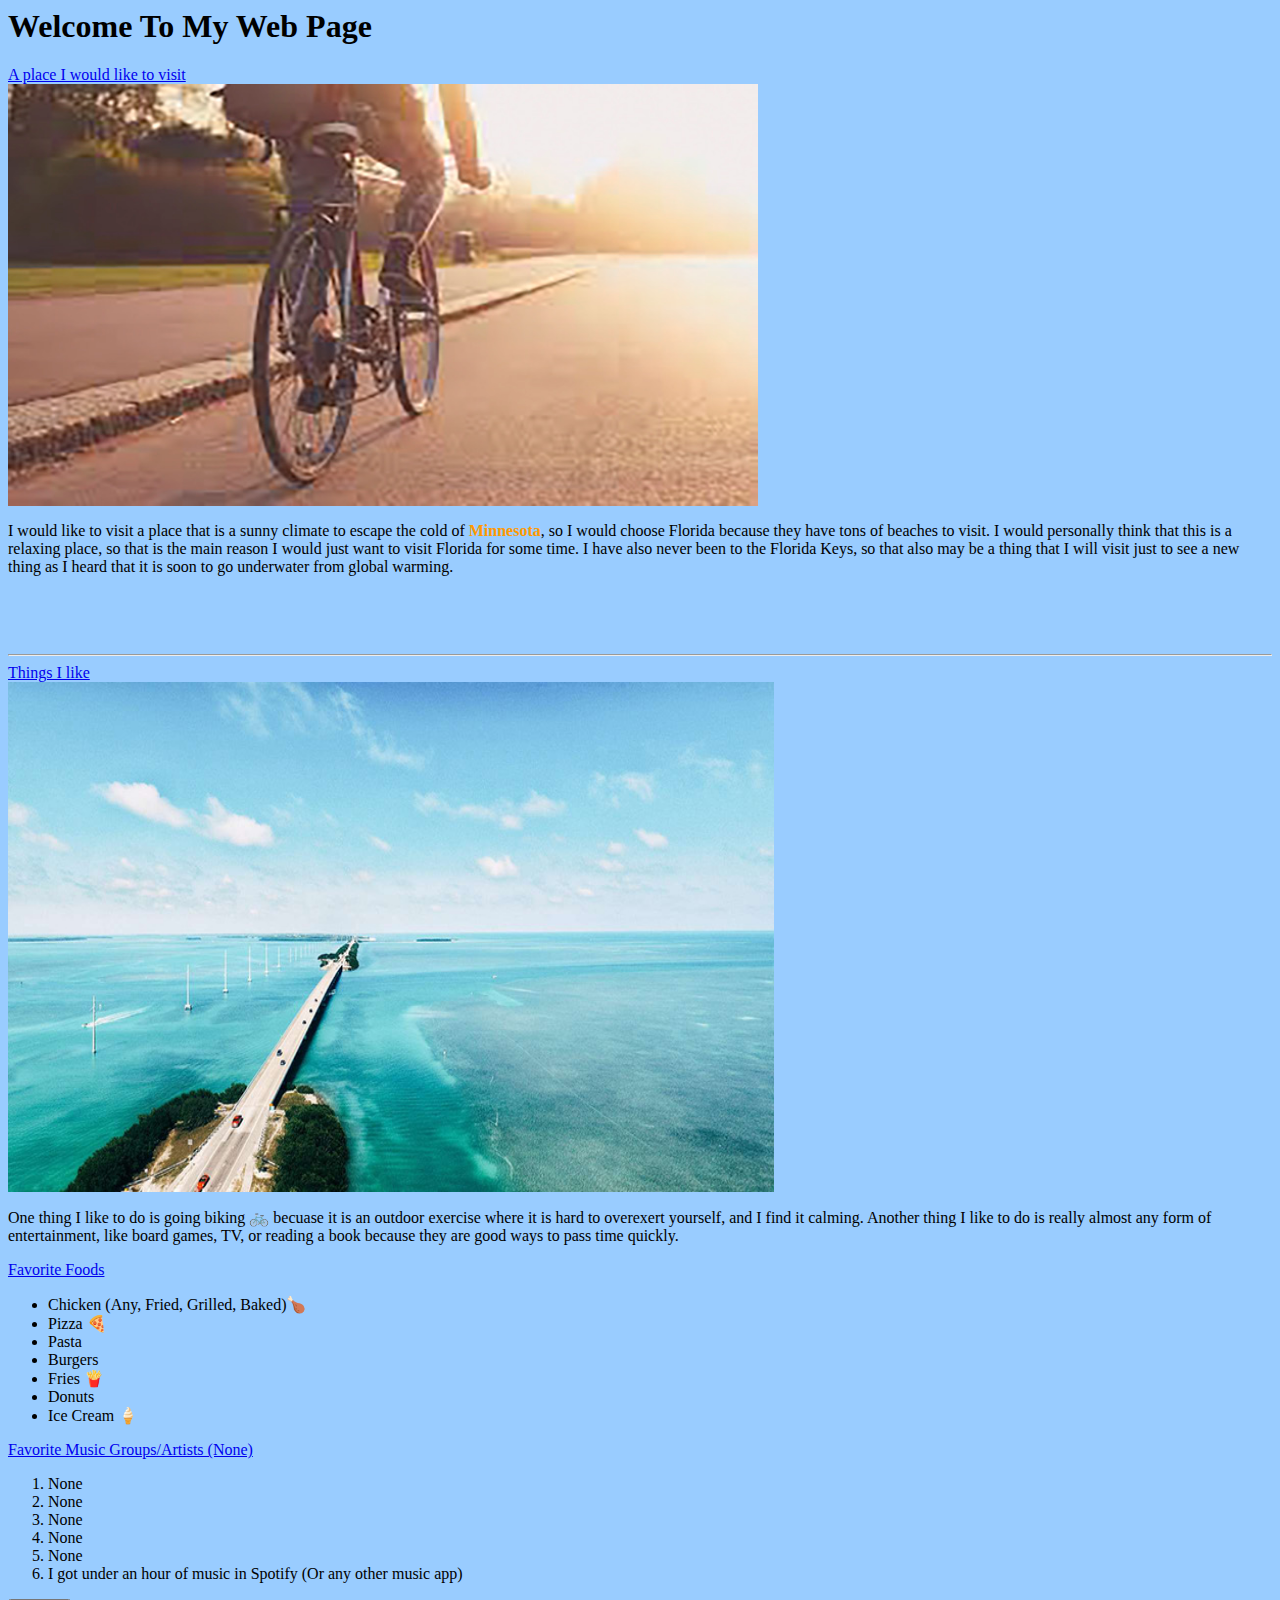
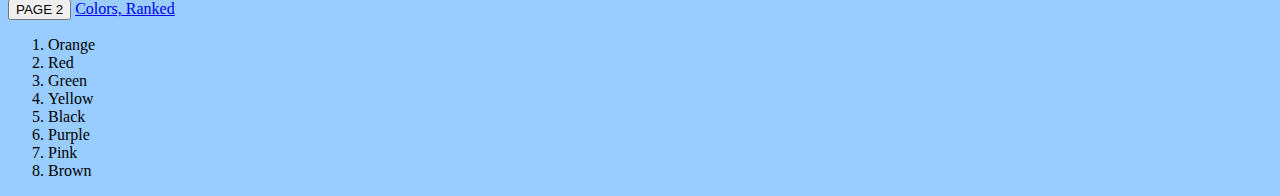
<file: index.html>
<!DOCTYPE xhtml>

<html lang="en">
<head>
<title>Abhinav Rama</title>
<meta charset="description" content="What ever the site is about">
<meta charset="keywords" content="discriptive words that the end user would type in the browser">
<meta charset="author" content="Abhinav Rama">
<meta charset="UTF-8">
<meta name="viewport" content="width-device-width, initial-scale=1.0">
<!--This website was created by:
	Author: Abhinav Rama
	Date:12/18/23
	Project: Assignment#8.html
-->
<link href="First CSS.css" rel="stylesheet">
</head>

<body style="background:#99CCFF;">

<h1>Welcome To My Web Page</h1>


<a href="https://fla-keys.com/welcome-to-the-florida-keys/">A place I would like to visit</a>
<br>
<img src="keys.jpg" width="750" height="422" alt="A picture of the Florida Keys">

<p>I would like to visit a place that is a sunny climate to escape the cold of <strong><font color="#FF9900">Minnesota</font></strong>, so I would choose Florida because they have tons of beaches to visit. I would personally think that this is a relaxing place, so that is the main reason I would just want to visit Florida for some time. I have also never been to the Florida Keys, so that also may be a thing that I will visit just to see a new thing as I heard that it is soon to go underwater from global warming. </p>
<br>
<br>
<br>
<hr>

<a href="https://parade.com/1018413/marynliles/things-to-do-when-bored/">Things I like</a>
<br>
<img src="bike.jpg" width="766" height="510" alt="A picture of a person on a bike">
<p>One thing I like to do is going biking &#X1F6B2 becuase it is an outdoor exercise where it is hard to overexert yourself, and I find it calming. Another thing I like to do is really almost any form of entertainment, like board games, TV, or reading a book because they are good ways to pass time quickly. </p>


<a href="https://en.wikipedia.org/wiki/Lists_of_foods">Favorite Foods</a>
<ul>
<li>Chicken (Any, Fried, Grilled, Baked)&#X1F357 </li>
<li>Pizza &#X1F355 </li>
<li>Pasta</li>
<li>Burgers</li>
<li>Fries &#X1F35F </li>
<li>Donuts</li>
<li>Ice Cream &#X1F366 </li>
</ul>


<a href="http://www.donothingfor2minutes.com/">Favorite Music Groups/Artists (None)</a>
<ol>
<li>None</li>
<li>None</li>
<li>None</li>
<li>None</li>
<li>None</li>
<li>I got under an hour of music in Spotify (Or any other music app)</li>
<!-- I don't have a favorite artist-->
</ol>



<a href="assignment8.html"><button type="button">PAGE 2</button></a>

<a href="https://coolors.co/generate">Colors, Ranked</a>
<ol>
<li>Orange</li>
<li>Red</li>
<li>Green</li>
<li>Yellow</li>
<li>Black</li>
<li>Purple</li>
<li>Pink</li>
<li>Brown</li>

</ol>


<header>
<!--This Header area is for the website name or logo-->
</header>

<nav>
<!-- The nav tag is for adding hyperlinks to other pages within the website-->
</nav>

<main>
<!--The main tag is for adding the main content-->
</main>

<footer>
<!-- This footer tag is for adding info such a s the address and/or email contact-->
</footer>

<script>
<!-- The script tag is for adding internal JavaScript to a webpage-->
</script>

</body>



</html>
</file>
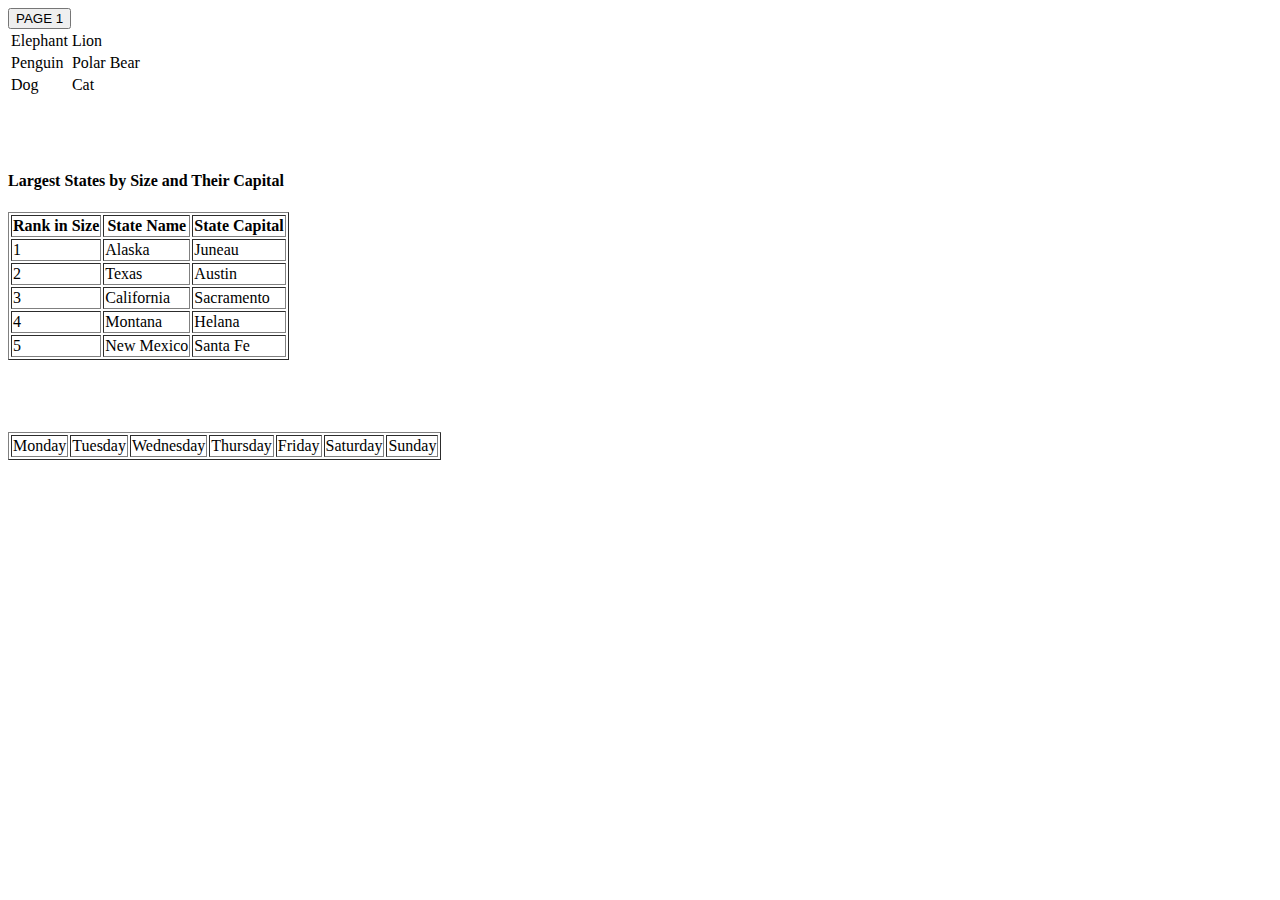
<file: assignment8.html>
<!DOCTYPE xhtml>

<html lang="en">
<head>
<title>Index</title>
<meta charset="description" content="What ever the site is about">
<meta charset="keywords" content="descriptive words that the end user would type in the browser">
<meta charset="author" content="Abhinav Rama">
<meta charset="UTF-8">
<meta name="viewport" content="width-device-width, initial-scale=1.0">
<!--This website was created by:
	Author: Abhinav Rama
	Date:12/20/23
	Project: assignment8.html
-->
<link href="Second CSS.css" rel="stylesheet">
</head>


<body>
<a href="index.html"><button type="button">PAGE 1</button></a>
<table>
<tr>
<td>Elephant</td>
<td>Lion</td>
</tr>
<tr>
<td>Penguin</td>
<td>Polar Bear</td>
</tr>
<tr>
<td>Dog</td>
<td>Cat</td>
</tr>
</table>


<br>
<br>
<br>

<h4>Largest States by Size and Their Capital</h4>

<table border="1px">

<tr>
<th>Rank in Size</th>
<th>State Name</th>
<th>State Capital</th>
</tr>
<tr>
<td>1</td>
<td>Alaska</td>
<td>Juneau</td>
</tr>
<tr>
<td>2</td>
<td>Texas</td>
<td>Austin</td>
</tr>
<tr>
<td>3</td>
<td>California</td>
<td>Sacramento</td>
<tr>
<td>4</td>
<td>Montana</td>
<td>Helana</td>
</tr>
<tr>
<td>5</td>
<td>New Mexico</td>
<td>Santa Fe</td>
</tr>



</table>

<br>
<br>
<br>
<br>
<table border="1px">
<tr>
<td>Monday</td>
<td>Tuesday</td>
<td>Wednesday</td>
<td>Thursday</td>
<td>Friday</td>
<td>Saturday</td>
<td>Sunday</td>

</tr>





<header>
<!--This Header area is for the website name or logo-->
</header>

<nav>
<!-- The nav tag is for adding hyperlinks to other pages within the website-->
</nav>

<main>
<!--The main tag is for adding the main content-->
</main>

<footer>
<!-- This footer tag is for adding info such a s the address and/or email contact-->
</footer>

<script>
<!-- The script tag is for adding internal JavaScript to a webpage-->
</script>

</body>



</html>
</file>
<file: First CSS.css>

</file>
<file: Second CSS.css>

</file>
